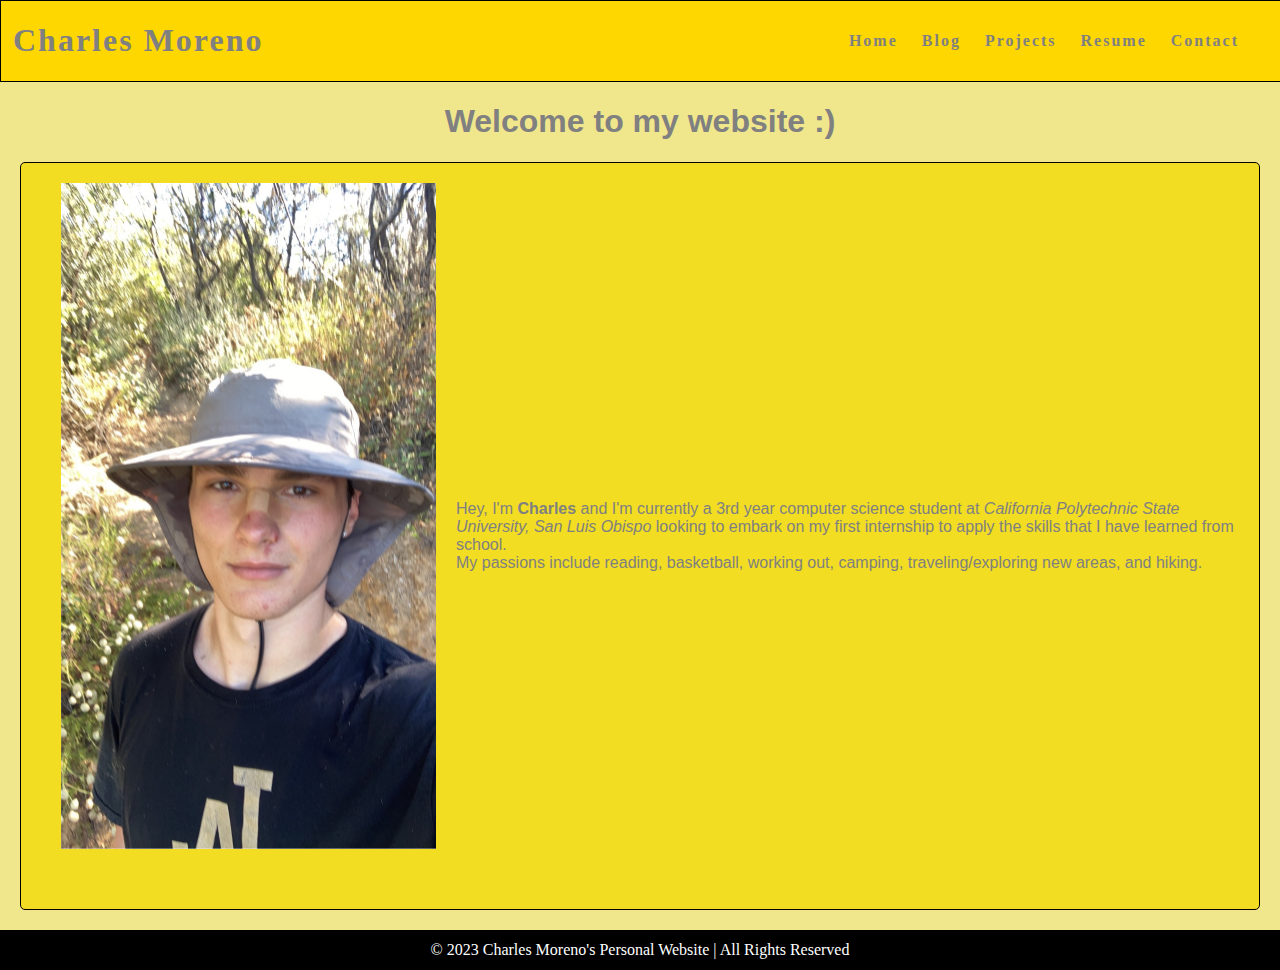
<file: index.html>
<!DOCTYPE html>
<html lang = "en">
    <head>
        <title>Charles Moreno's Personal Website</title>
        <link rel="stylesheet" href="styles.css" />
    </head>
    <body>
        <nav class="navbar">
            <h1 class="logo"><a href="index.html">Charles Moreno</a></h1>
            <ul class="nav-list">
                <li><a href="index.html">Home</a></li>
                <li><a href="blog.html">Blog</a></li>
                <li><a href="portfolio.html">Projects</a></li>
                <li><a href="resume.html">Resume</a></li>
                <li><a href="contact.html">Contact</a></li>
            </ul>
        </nav>
        <main>
            <h1 class="page-title">Welcome to my website :)</h1>
            <div class="about">
                <div class="about-image">
                    <img src="IMG_5197.JPG" alt="Photo of me" height="666" width ="375">
                </div>
                <div class="about-text">
                    <p>Hey, I'm <strong>Charles</strong> and I'm currently a 3rd year computer science student at <em>California Polytechnic State University, San Luis Obispo</em> looking to embark on my first internship to apply the skills that I have learned from school.<br>My passions include reading, basketball, working out, camping, traveling/exploring new areas, and hiking.</p>
                </div>
            </div>
            <section></section>
            <section></section>
            <section></section>
            <section></section>
            <section></section>
        </main>
        <footer class="footer">© 2023 Charles Moreno's Personal Website | All Rights Reserved</footer>
    </body>
</html>
</file>
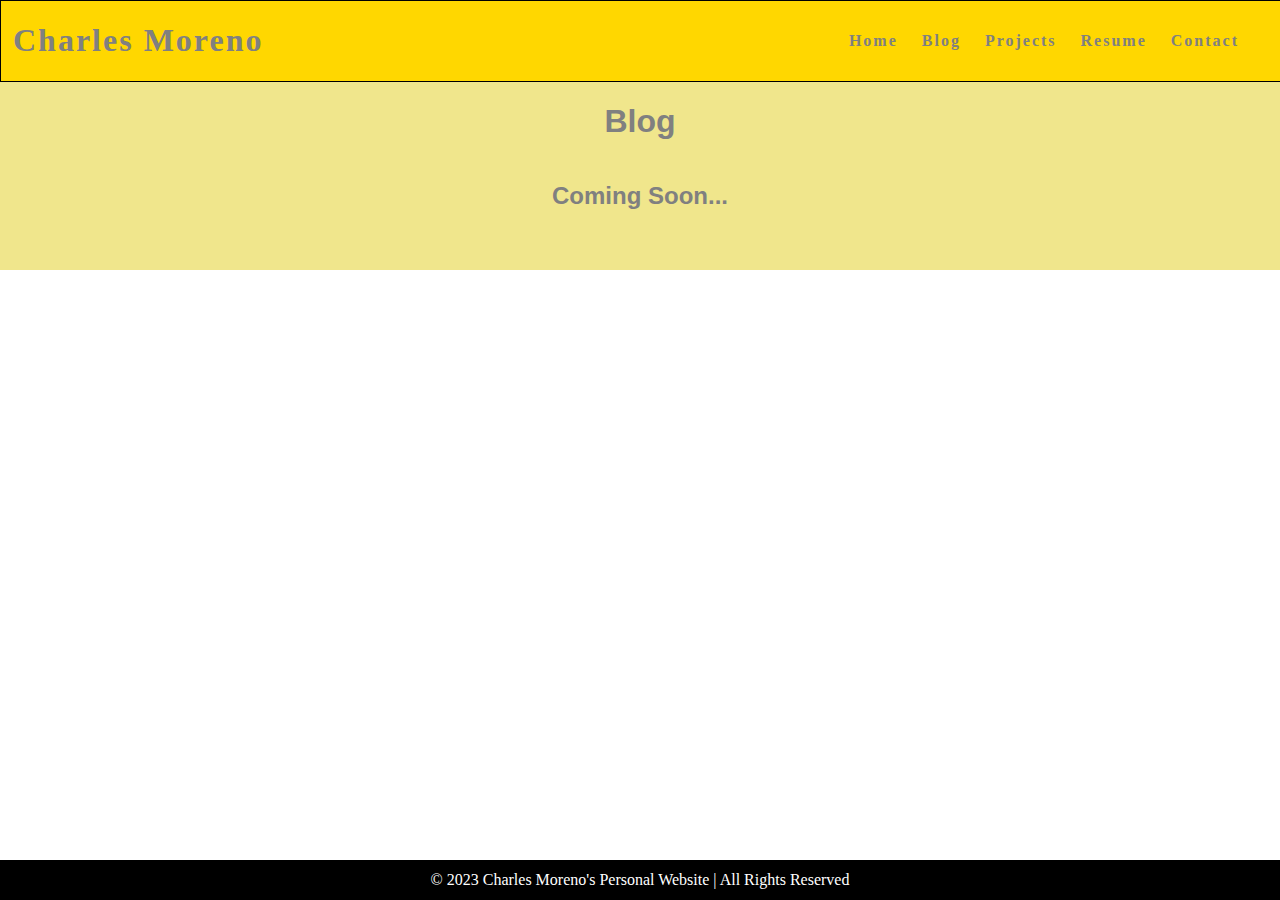
<file: blog.html>
<!DOCTYPE html>
<html>
    <head>
        <title>Blog</title>
        <link rel="stylesheet" href="styles.css" />
    </head>
    <body>
        <nav class="navbar">
            <h1 class="logo"><a href="index.html">Charles Moreno</a></h1>
            <ul class="nav-list">
                <li><a href="index.html">Home</a></li>
                <li><a href="blog.html">Blog</a></li>
                <li><a href="portfolio.html">Projects</a></li>
                <li><a href="resume.html">Resume</a></li>
                <li><a href="contact.html">Contact</a></li>
            </ul>
        </nav>
        <main>
            <h1 class="page-title">Blog</h1>
            <h2>Coming Soon...</h2>
            <section></section>
            <section></section>
            <section></section>
            <section></section>
            <section></section>
        </main>
        <footer class="footer">© 2023 Charles Moreno's Personal Website | All Rights Reserved</footer>
    </body>
</html>
</file>
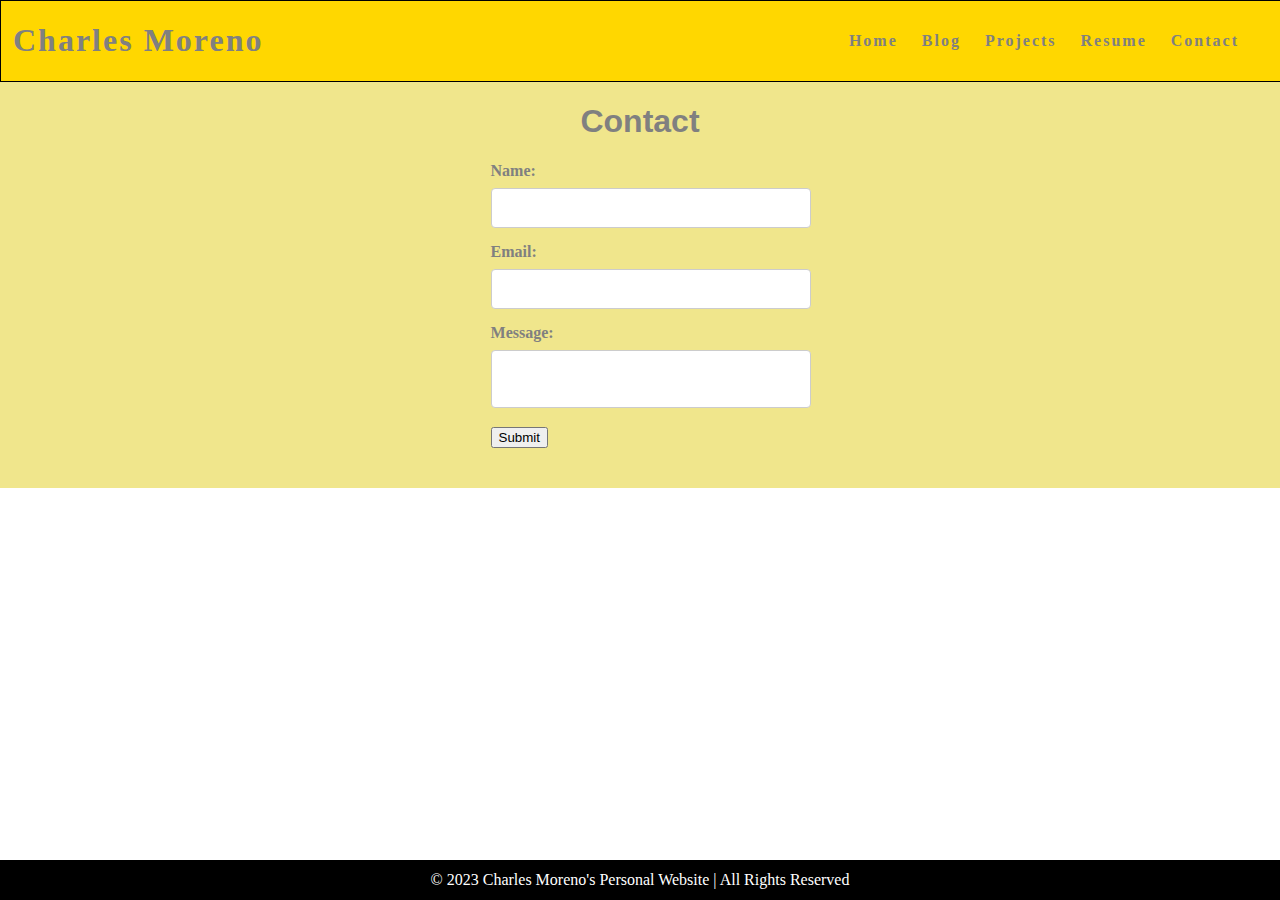
<file: contact.html>
<!DOCTYPE html>
<html>
    <head>
        <title>Contact Me</title>
        <link rel="stylesheet" href="styles.css" />
    </head>
    <body>
        <nav class="navbar">
            <h1 class="logo"><a href="index.html">Charles Moreno</a></h1>
            <ul class="nav-list">
                <li><a href="index.html">Home</a></li>
                <li><a href="blog.html">Blog</a></li>
                <li><a href="portfolio.html">Projects</a></li>
                <li><a href="resume.html">Resume</a></li>
                <li><a href="contact.html">Contact</a></li>
            </ul>
        </nav>
        <main>
            <h1 class="page-title">Contact</h1> 
            <form id="contact-form">
                <label for="name">Name:</label>
                <input type="text" id="name">
                <label for="email">Email:</label>
                <input type="email" id="email">
                <label for="message">Message:</label>
                <textarea id="message"></textarea>
                <input type="submit">
            </form>
            <section></section>
            <section></section>
            <section></section>
            <section></section>
            <section></section>
        </main>
        <footer class="footer">© 2023 Charles Moreno's Personal Website | All Rights Reserved</footer>
    </body>
</html>
</file>
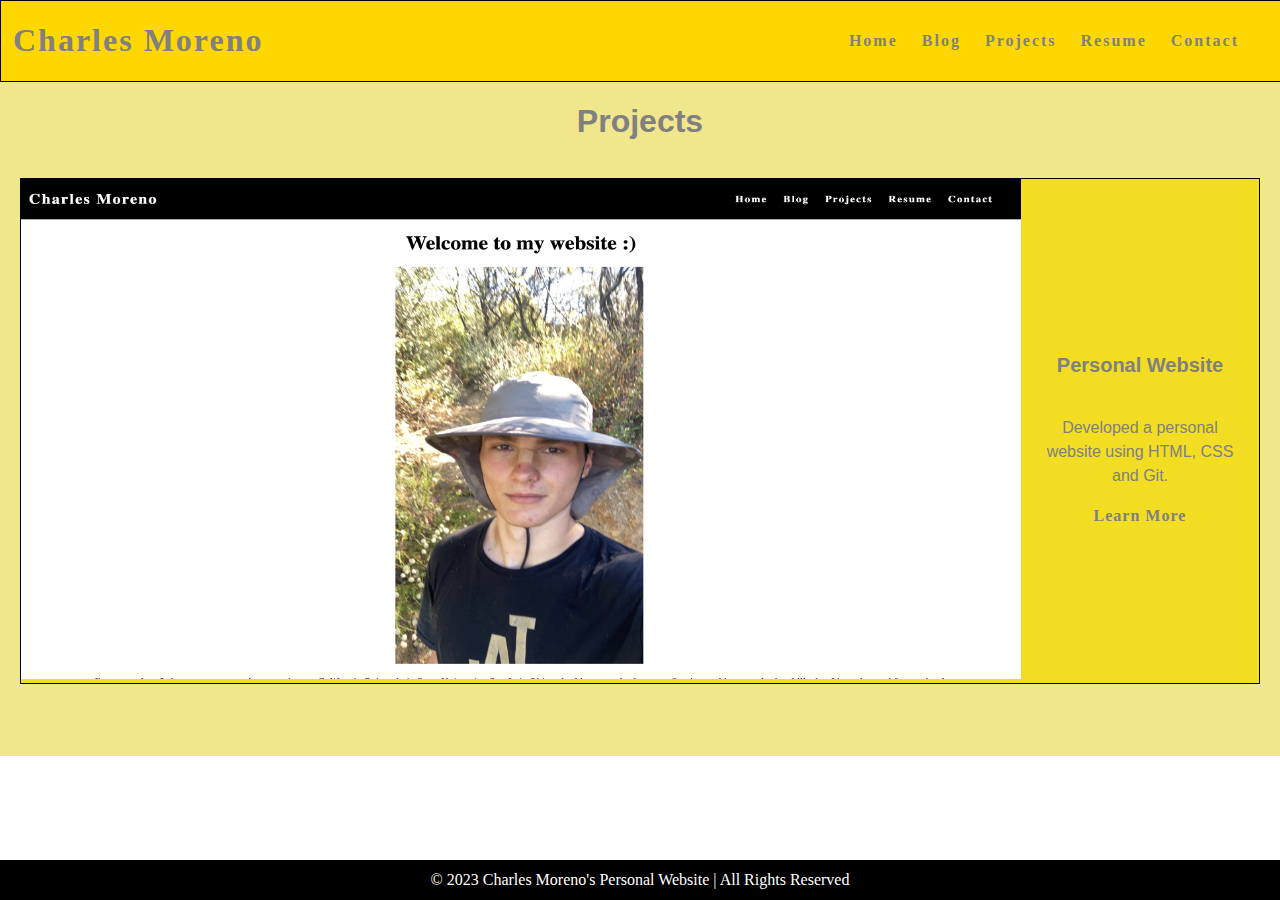
<file: portfolio.html>
<!DOCTYPE html>
<html>
    <head>
        <title>Projects</title>
        <link rel="stylesheet" href="styles.css" />
    </head>
    <body>
        <nav class="navbar">
            <h1 class="logo"><a href="index.html">Charles Moreno</a></h1>
            <ul class="nav-list">
                <li><a href="index.html">Home</a></li>
                <li><a href="blog.html">Blog</a></li>
                <li><a href="portfolio.html">Projects</a></li>
                <li><a href="resume.html">Resume</a></li>
                <li><a href="contact.html">Contact</a></li>
            </ul>
        </nav>
        <main>
            <h1 class="page-title">Projects</h1>
            <div class="project">
                <a href="index.html"><img src="web.png" alt="Current personal website" height="500", width="1000"></a>
                <div class="project-details">
                    <p class="project-name">Personal Website</p>
                    <p class="project-description">Developed a personal website using HTML, CSS and Git.</p>
                    <a href="index.html">Learn More</a>
                </div>
            </div>
            <section></section>
            <section></section>
            <section></section>
            <section></section>
            <section></section>
        </main>
        <footer class="footer">© 2023 Charles Moreno's Personal Website | All Rights Reserved</footer>
    </body>
</html>
</file>
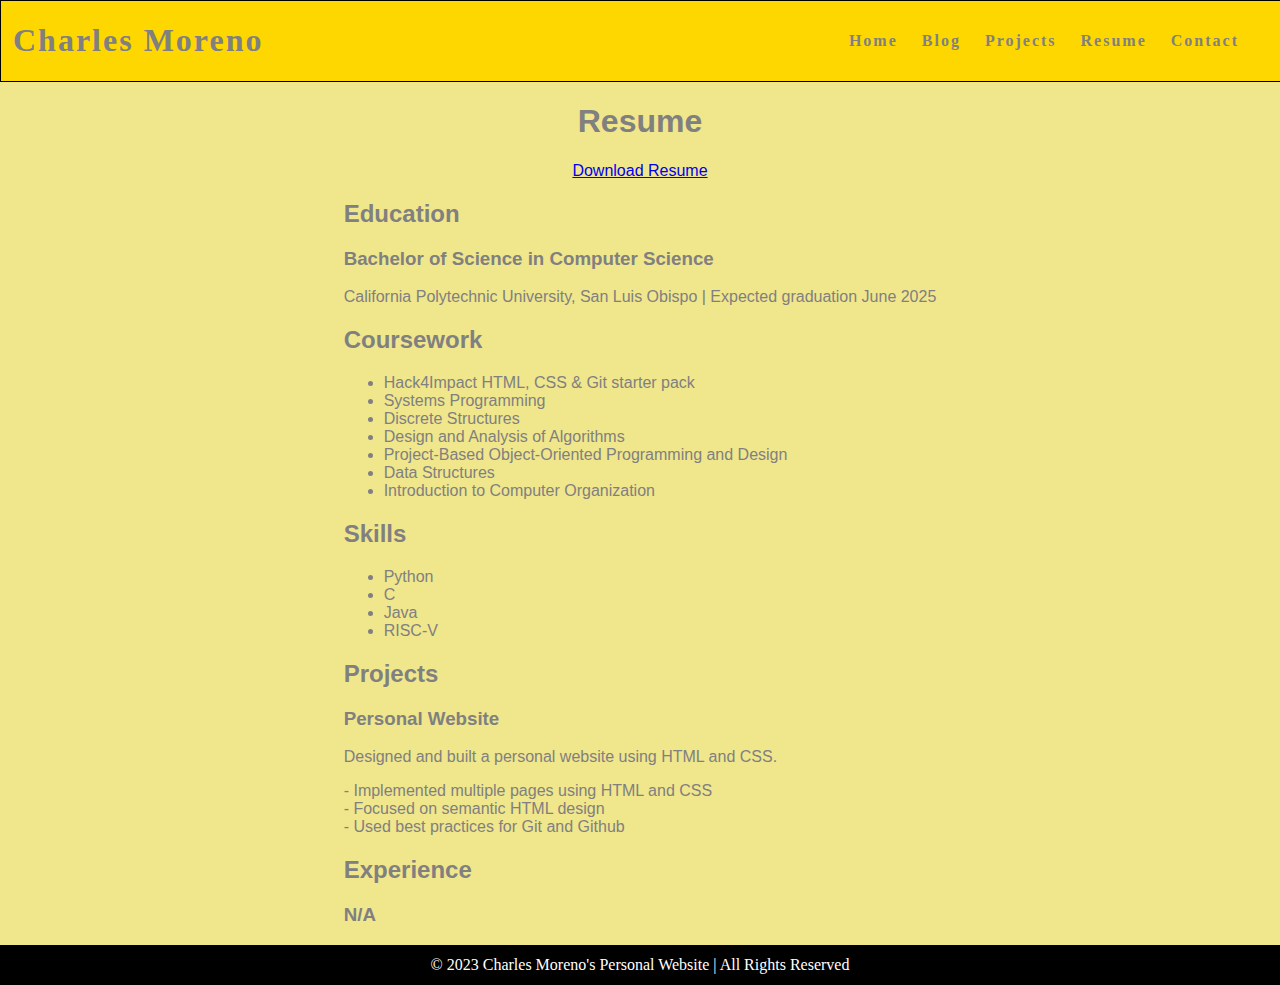
<file: resume.html>
<!DOCTYPE html>
<html>
    <head>
        <title>Resume</title>
        <link rel="stylesheet" href="styles.css" />
    </head>
    <body>
        <nav class="navbar">
            <h1 class="logo"><a href="index.html">Charles Moreno</a></h1>
            <ul class="nav-list">
                <li><a href="index.html">Home</a></li>
                <li><a href="blog.html">Blog</a></li>
                <li><a href="portfolio.html">Projects</a></li>
                <li><a href="resume.html">Resume</a></li>
                <li><a href="contact.html">Contact</a></li>
            </ul>
        </nav>
        <main>
            <h1 class="page-title">Resume</h1>
            <a href="resume.pdf" download >Download Resume</a>
            <div class="resume">
                <section class="section"></section>
                    <h2 class="section-title">Education</h2>
                    <div class="entry">
                        <h3 class="entry-title">Bachelor of Science in Computer Science</h3>
                        <p class="entry-info">California Polytechnic University, San Luis Obispo | Expected graduation June 2025</p>
                    </div>
                <section class="section"></section>
                    <h2 class="section-title">Coursework</h2>
                    <ul class="course-list">
                        <li>Hack4Impact HTML, CSS & Git starter pack</li>
                        <li>Systems Programming</li>
                        <li>Discrete Structures</li>
                        <li>Design and Analysis of Algorithms</li>
                        <li>Project-Based Object-Oriented Programming and Design</li>
                        <li>Data Structures</li>
                        <li>Introduction to Computer Organization</li>
                    </ul>
                <section class="section"></section>
                    <h2 class="section-title">Skills</h2>
                    <ul class="skill-list">
                        <li>Python</li>
                        <li>C</li>
                        <li>Java</li>
                        <li>RISC-V</li>
                    </ul>
                <section class="section"></section>
                    <h2 class="section-title">Projects</h2>
                    <div class="entry">
                        <h3 class="entry-title">Personal Website</h3>
                        <p class="entry-info">Designed and built a personal website using HTML and CSS.</p>
                        <p class="entry-description">- Implemented multiple pages using HTML and CSS<br>- Focused on semantic HTML design<br>- Used best practices for Git and Github</p>
                    </div>
                <section class="section"></section>
                    <h2 class="section-title">Experience</h2>
                    <div class="entry">
                        <h3 class="entry-title">N/A</h3>
                        <p class="entry-info"></p>
                        <p class="entry-description"></p>
                    </div>

            </div>
        </main>
        <footer class="footer">© 2023 Charles Moreno's Personal Website | All Rights Reserved</footer>
    </body>
</html>
</file>
<file: styles.css>
html {
    height: 100%;
}
  
body {
    background-color: white;
    position: relative;
    min-height: 100vh;
    padding: 0;
    margin: 0;
}
  
main {
    padding: 0 20px 40px 20px;
    display: flex;
    flex-direction: column;
    justify-content: center;
    align-items: center;
    color: gray;
    background-color: khaki;
    border-color: black;
    font-family: "Helvetica";
}
  
  /* CSS for navigation bar */
  
.navbar {
    position: -webkit-sticky;
    position: sticky;
    top: 0;
    width: 100%;
    height: 7%;
    z-index: 10;
  
    display: flex;
    justify-content: space-between;
    align-items: center;
    text-align: center;
  
    background-color: gold;
    color: white;
    padding: 0px 0px;
    border: 1px solid black;
  
    /* Debug border */
    /* border: solid red; */
}

.about {
    display: flex;
    align-items: center;
    justify-content: space-between;
    padding: 20px;
    background-color: rgb(242, 221, 35);
    border: 1px solid black;
    margin-bottom: 20px;
    border-radius: 5px;
    /* box-shadow: 0 0 10px rgba(0, 0, 0, 0.1); */
  }

.about-image{
    display: block;
    padding: 0 20px 40px 20px;
    display: flex;
    flex-direction: column;
    justify-content: center;
    align-items: center;
}
  
.nav-list {
    display: flex;
    flex-direction: row;
    position: relative;
    right: 30px;
    list-style: none;
}
  
.navbar a {
    color: gray;
    font-weight: bold;
    margin: 0 12px;
    text-decoration: none;
    letter-spacing: 2px;
}
  
  /* CSS for page footer */
  
.footer {
    display: flex;
    justify-content: center;
    align-items: center;
    background-color: black;
    color: white;
    position: absolute;
    bottom: 0;
    width: 100%;
    height: 2.5rem;
}
  
.project {
    display: flex;
    flex-direction: row;
    max-width: 100%;
    margin: 1em 0 2em 0;
    border: 1px solid black;
    background-color: rgb(242, 221, 35);
    /* Debug border */
    /* border: 2px solid blue; */
}
.project-details {
    display: flex;
    background-color: var(--cg-white);
    width: 30%;
    height: 500px;
    flex-shrink: 1;
    padding: 0 20px;
    margin: 0px;
    line-height: 1.5;
    overflow: scroll;
  
    flex-direction: column;
    text-align: center;
    font-family: "Helvetica";
    justify-content: center;
  
    /* Debug border */
    /* border: 2px solid green; */
}
  
.project-details a {
    color: var(--cg-black);
    font-family: "Georgia";
    text-decoration: none;
    font-weight: bold;
    letter-spacing: 1px;
}
  
.project-details a:hover {
    color: var(--cg-blue);
    font-family: "Georgia";
    text-decoration: underline;
}
  
.project-details {
    font-weight: lighter;
}
  
.project-name {
    font-weight: bold;
    font-size: 20px;
}

label {
    display: block;
    margin-bottom: 8px;
    font-family: Georgia;
    font-weight: bold;
}
  
input[type="text"],
input[type="email"],
textarea {
    width: 100%;
    padding: 10px;
    margin-bottom: 15px;
    border: 1px solid #ccc;
    border-radius: 4px;
    font-size: 16px;
    resize: none;
}
</file>
